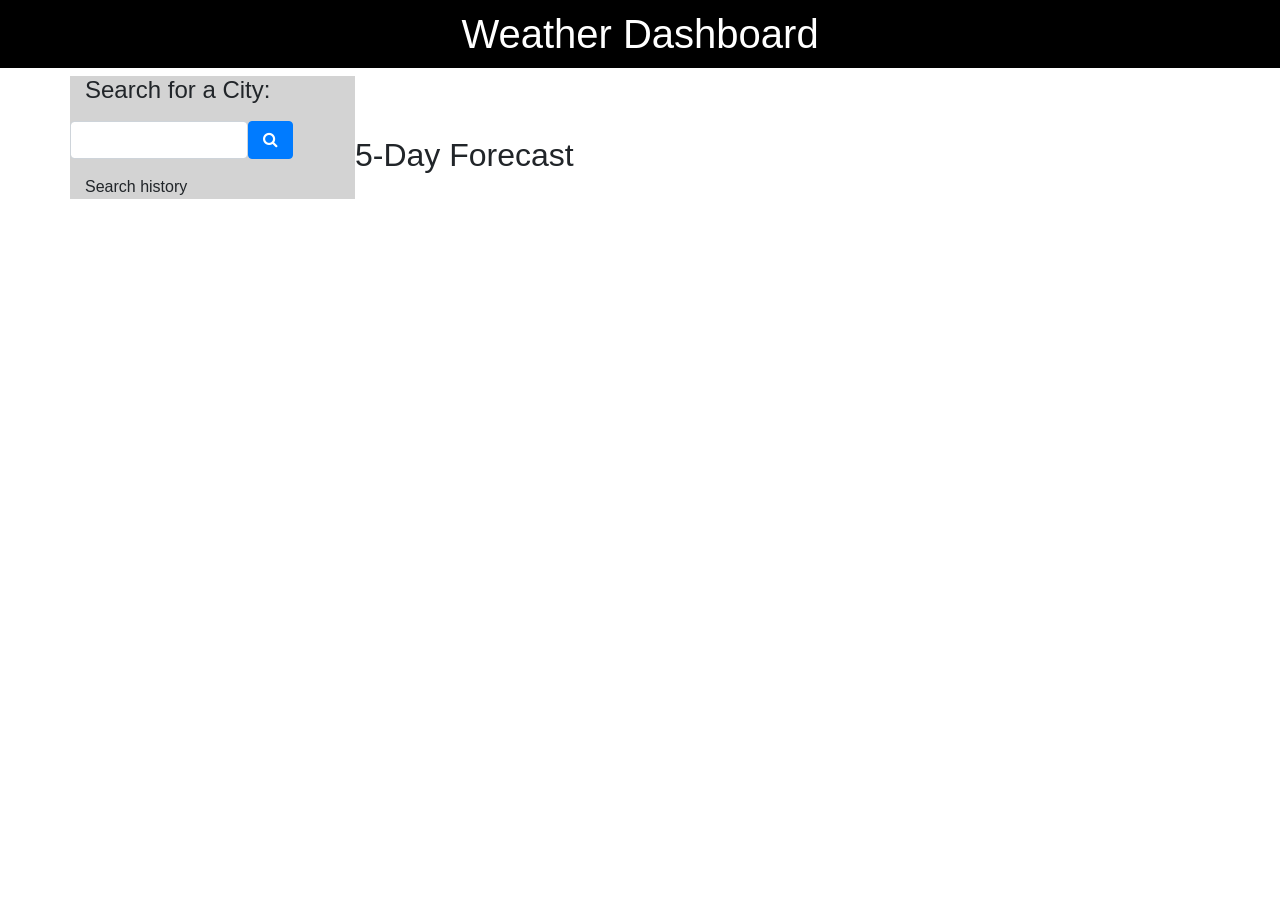
<file: index.html>
<!DOCTYPE html>
    <head>
        <link rel="stylesheet" href="https://stackpath.bootstrapcdn.com/bootstrap/4.4.1/css/bootstrap.min.css" integrity="sha384-Vkoo8x4CGsO3+Hhxv8T/Q5PaXtkKtu6ug5TOeNV6gBiFeWPGFN9MuhOf23Q9Ifjh" crossorigin="anonymous">
        <link rel="stylesheet" type="text/css" href="Style.css">
        <link rel="stylesheet" href="https://cdnjs.cloudflare.com/ajax/libs/font-awesome/4.7.0/css/font-awesome.min.css">
        <header>
            <h1 class="title">Weather Dashboard</h1>
        </header>
    </head>
    <body>
        <div class="container">
            <div class="row">
                <div class="col-3 search-info">
                    <div class="row">
                        <form>
                            <div class="col-12 form-group">
                                    <label for="examplelocationinput"><h4>Search for a City:</h4></label>
                                <div class = "row">
                                    <input type="text" class="form-control col-8" id="Location">
                                    <button type="button" class="btn btn-primary col-2" id="Search-Button"><i class="fa fa-search"></i></button>
                                </div>
                            </form>
                    </div>
                    <div class="col">
                        Search history
                        <div class = "search-history">
                        </div>
                    </div>
                </div>
            </div>
                <div class="col-9">
                    <div class="row">
                            <div class="jumbotron col todays-info">
                                    <div id = "weather-data">
                                    </div>
                            </div>
                    </div>
                    <div class="row">
                            <h2>5-Day Forecast</h2>
                        </div>
                    <div class="row" id="5day-forecast">
                        </div>
                </div>
        </div>

    </body>
    <script type="text/javascript" src="https://cdnjs.cloudflare.com/ajax/libs/jquery/3.2.1/jquery.min.js"></script>
    <script type="text/javascript" src="Script.js"></script>
    <script type="text/javascript" src="Moment.js"></script>
</html>
</file>
<file: Style.css>
.title{
    Color: white;
    background-color: black;
    text-align: center;
    padding: 10px;
}

.search-info{
    background-color: lightgrey;
}

.todays-info{
    background-color: white;
    border: 2px, 0px, 2px, 2px;
    border-color: gray;
    padding: 0;
    margin: 25px;
}

.card{
    background-color: dodgerblue;
    color: white;
    margin: 5px;
}

#weather-data{
    padding: 5px;
    border: 2px;
    border-color: gray;
}
</file>
